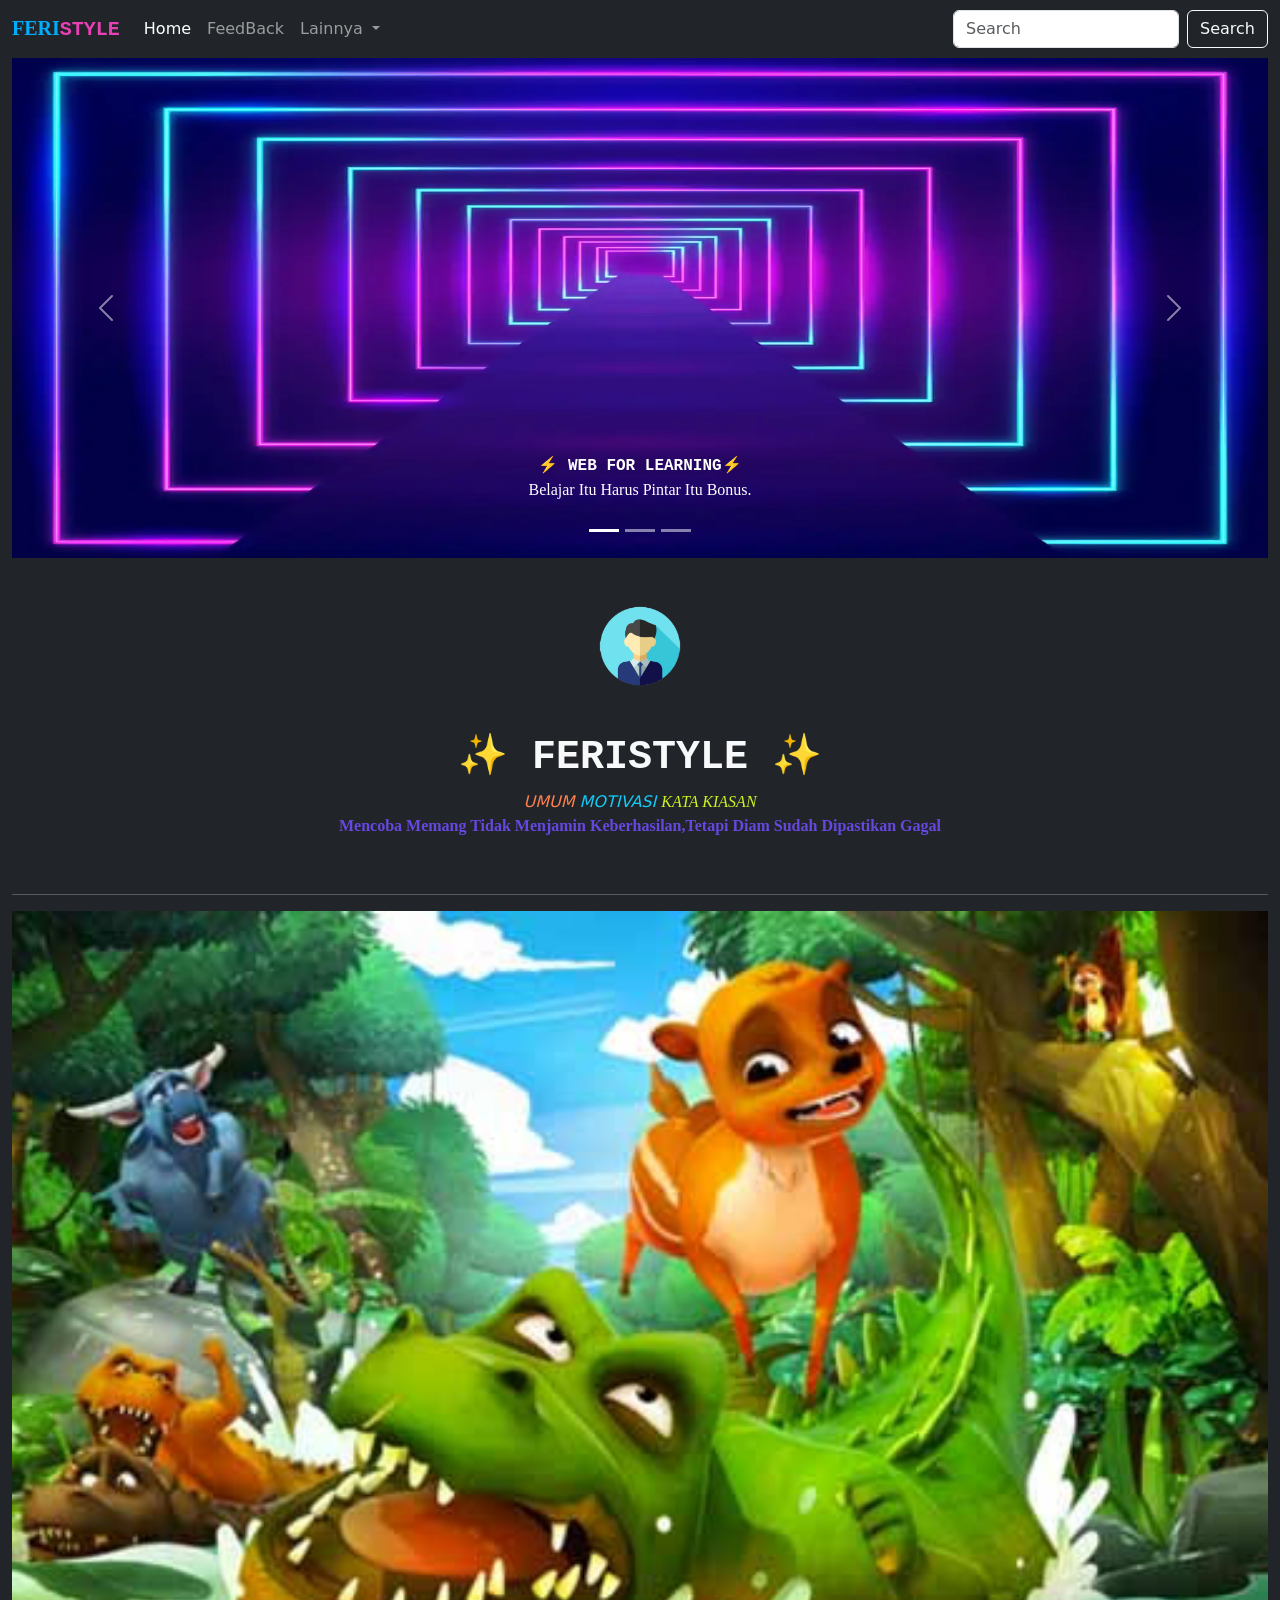
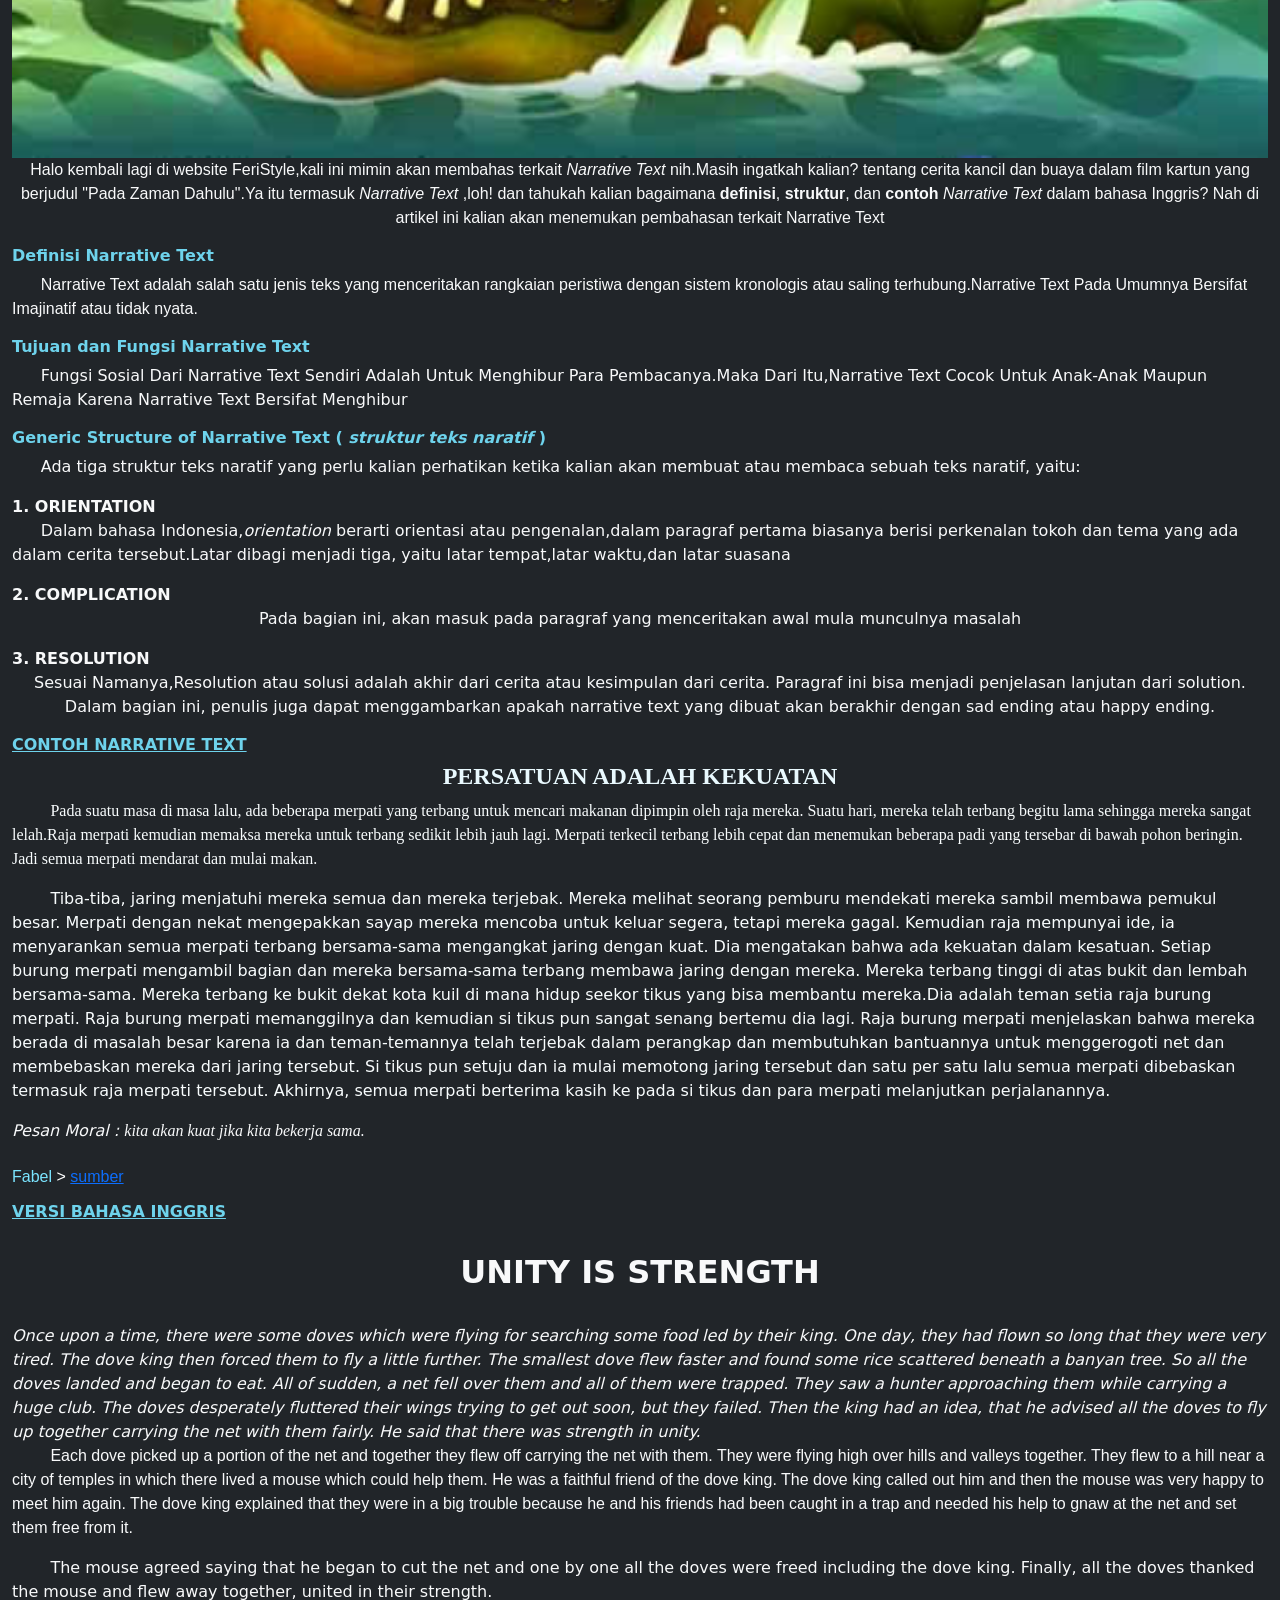
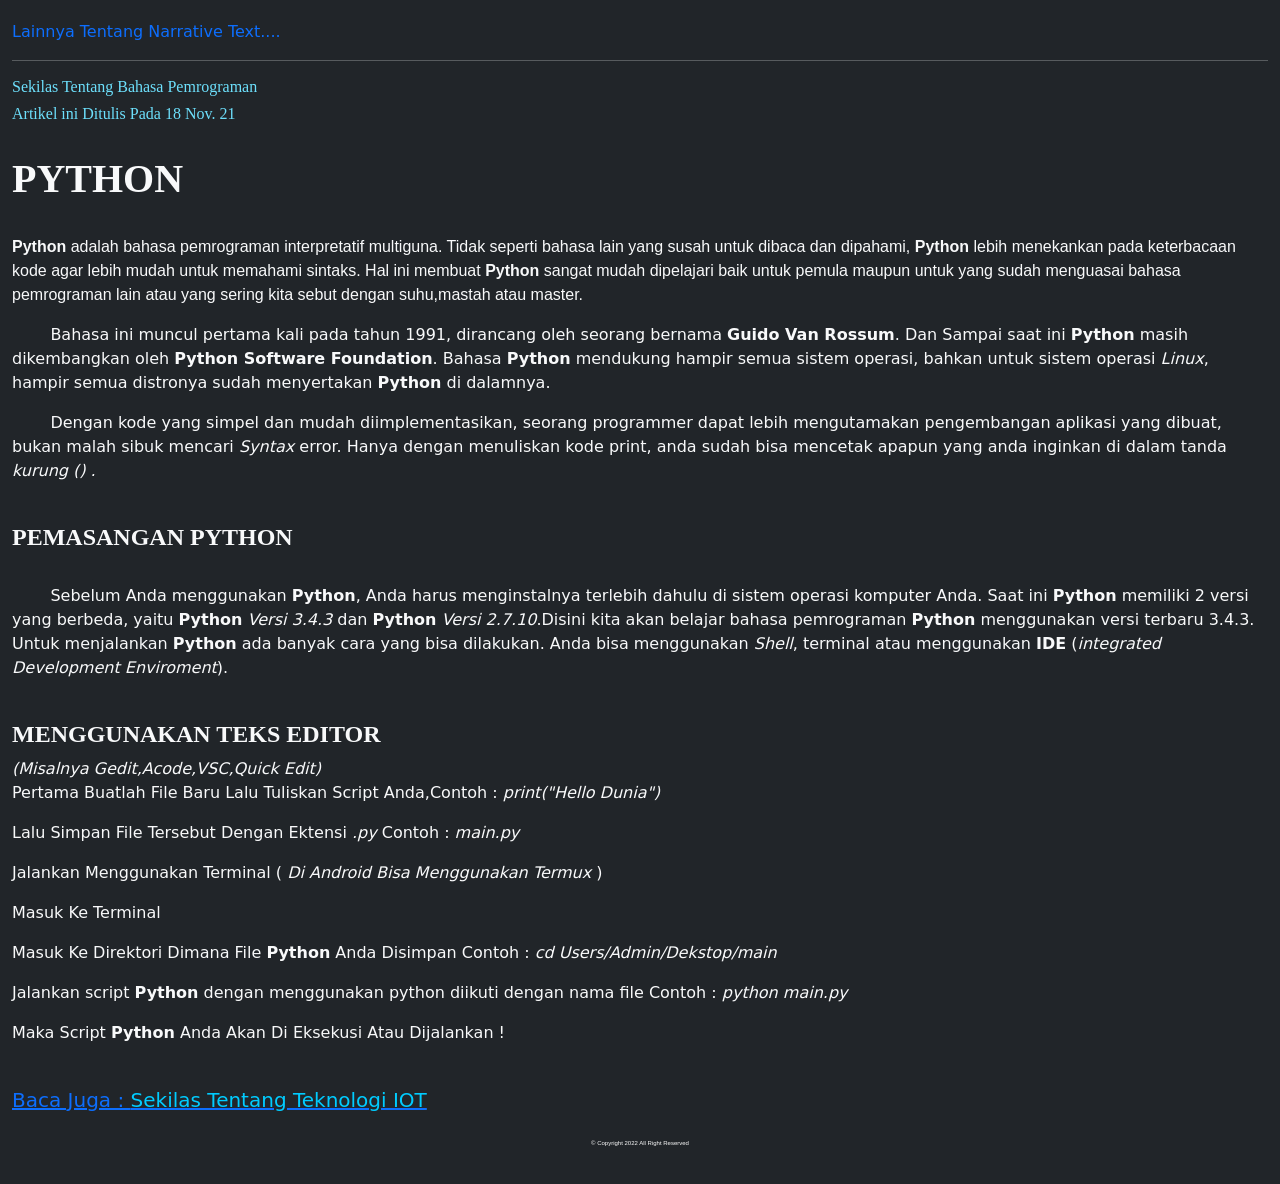
<file: index.html>
<!DOCTYPE html>
<html lang="id" class="notranslate">
<head>
  <meta charset="UTF-8">
  <meta name="viewport" content="width=device-width, initial-scale=1.0">
  <meta http-equiv="X-UA-Compatible" content="ie=edge">
  <title>FERISTYLE</title>
  <style>
    #kopireg {
      font-size: 6px;
      color: white;
      font-family: Arial;
      text-align: center;
      margin-bottom: 2px;
    }
    .lainnya {
      font-size: 20px;
      color: #ffac00;
      text-decoration: none;
      text-decoration-line: none;
    }
  </style>
  <link href="https://cdn.jsdelivr.net/npm/bootstrap@5.1.3/dist/css/bootstrap.min.css" rel="stylesheet" integrity="sha384-1BmE4kWBq78iYhFldvKuhfTAU6auU8tT94WrHftjDbrCEXSU1oBoqyl2QvZ6jIW3" crossorigin="anonymous">
</head>
<body>
  <nav class="navbar navbar-expand-lg navbar-dark bg-dark sticky-top">
  <div class="container-fluid">
    <a class="navbar-brand" href="#"><b><span style="color: #00adff; font-family: Times;">FERI</span><span style="color: #ea40b5; font-family: Courier;">STYLE</span></b></a>
    <button class="navbar-toggler" type="button" data-bs-toggle="collapse" data-bs-target="#navbarSupportedContent" aria-controls="navbarSupportedContent" aria-expanded="false" aria-label="Toggle navigation">
      <span class="navbar-toggler-icon"></span>
    </button>
    <div class="collapse navbar-collapse" id="navbarSupportedContent">
      <ul class="navbar-nav me-auto mb-2 mb-lg-0">
        <li class="nav-item">
          <a class="nav-link active" aria-current="page" href="#">Home</a>
        </li>
        <li class="nav-item">
          <a class="nav-link" href="feedback.html">FeedBack</a>
        </li>
        <li class="nav-item dropdown">
          <a class="nav-link dropdown-toggle" href="#" id="navbarDropdown" role="button" data-bs-toggle="dropdown" aria-expanded="false">
            Lainnya
          </a>
          <ul class="dropdown-menu" aria-labelledby="navbarDropdown">
            <li><a class="dropdown-item" href="game.html">Game</a></li>
            <li><hr class="dropdown-divider"></li>
            <li><a class="dropdown-item" href="getQR.html">Get QR Code</a></li>
          </ul>
        </li>
      </ul>
      <form class="d-flex">
        <input class="form-control me-2" type="search" placeholder="Search" aria-label="Search">
        <button class="btn btn-outline-light" type="submit">Search</button>
      </form>
    </div>
  </div>
</nav>
  <div class="container-fluid bg-dark text-light" style="height: 100%">
    <div id="carouselExampleCaptions" class="carousel slide" data-bs-ride="carousel">
  <div class="carousel-indicators">
    <button type="button" data-bs-target="#carouselExampleCaptions" data-bs-slide-to="0" class="active" aria-current="true" aria-label="Slide 1"></button>
    <button type="button" data-bs-target="#carouselExampleCaptions" data-bs-slide-to="1" aria-label="Slide 2"></button>
    <button type="button" data-bs-target="#carouselExampleCaptions" data-bs-slide-to="2" aria-label="Slide 3"></button>
  </div>
  <div class="carousel-inner">
    <div class="carousel-item active">
      <img src="aset1.jpg" class="d-block w-100" alt="gambar.1" style="height: 500px">
      <div class="carousel-caption">
        <strong style="font-family: Monospace">⚡ WEB FOR LEARNING⚡</strong>
        <p style="font-family: serif">Belajar Itu Harus Pintar Itu Bonus.</p>
      </div>
    </div>
    <div class="carousel-item">
      <img src="aset2.jpg" class="d-block w-100" alt="gambar2" style="height: 500px">
      <div class="carousel-caption">
        <h4><b style="color: #ffffff font-family: Monospace">🌟 WELCOME TO MY WEBSITE 🌟</b></h4>
      </div>
    </div>
    <div class="carousel-item">
      <img src="aset3.jpg" class="d-block w-100" alt="..." style="height: 500px">
      <div class="carousel-caption">
        <strong style="font-family: Monospace">⭐LEARN FROM MISTAKES⭐</strong>
        <p><b>if you want to be successfull,learn from the other people mistakes,dont learn from the other people success stories!!</b></p>
      </div>
    </div>
  </div>
  <button class="carousel-control-prev" type="button" data-bs-target="#carouselExampleCaptions" data-bs-slide="prev">
    <span class="carousel-control-prev-icon" aria-hidden="true"></span>
    <span class="visually-hidden">Previous</span>
  </button>
  <button class="carousel-control-next" type="button" data-bs-target="#carouselExampleCaptions" data-bs-slide="next">
    <span class="carousel-control-next-icon" aria-hidden="true"></span>
    <span class="visually-hidden">Next</span>
  </button>
</div>
  <div class="row text-center align-items-center mt-2">
    <div class="col-12">
       <img src="avatar.jpg" width="160px" height="160px" alt="">
      <h1 class="mt-1"><b style="font-family: Monospace">✨ FERISTYLE ✨</b></h1>
      <i><span style="color: coral">UMUM</span> <span style="font-family; Arial; color: #15caf7">MOTIVASI</span> <span style="color: #cbf421; font-family: Cambria;">KATA KIASAN</span></i>
      <p style="color: #6647df; font-weight: bold; font-family: Cambria">Mencoba Memang Tidak Menjamin Keberhasilan,Tetapi Diam Sudah Dipastikan Gagal</p>
      <br>
      <hr>
    </div>
    <img src="kancil.jpg" alt="kancilbuaya">
    <p style="font-family: Arial;">Halo kembali lagi di website FeriStyle,kali ini mimin akan membahas terkait <i>Narrative Text</i> nih.Masih ingatkah kalian? tentang cerita kancil dan buaya dalam film kartun yang berjudul "Pada Zaman Dahulu".Ya itu termasuk <i>Narrative Text</i> ,loh! dan tahukah kalian bagaimana <b>definisi</b>, <b>struktur</b>, dan <b>contoh</b> <i>Narrative Text</i> dalam bahasa Inggris? Nah di artikel ini kalian akan menemukan pembahasan terkait Narrative Text</p>
        <h6 style="text-align: left; font-weight: bold; color: #6ed3ec">Definisi Narrative Text</h6>
        <p style="text-align: left; text-indent: 0.3in; font-family: Arial;">Narrative Text adalah salah satu jenis teks yang menceritakan rangkaian peristiwa dengan sistem kronologis atau saling terhubung.Narrative Text Pada Umumnya Bersifat Imajinatif atau tidak nyata.</p>
        <h6 style="text-align: left; font-weight: bold; color: #6ed3ec">Tujuan dan Fungsi Narrative Text</h6>
        <p style="text-align: left; text-indent: 0.3in;">Fungsi Sosial Dari Narrative Text Sendiri Adalah Untuk Menghibur Para Pembacanya.Maka Dari Itu,Narrative Text Cocok Untuk Anak-Anak Maupun Remaja Karena Narrative Text Bersifat Menghibur</p>
        <h6 style="text-align: left; font-weight: bold; color: #6ed3ec">Generic Structure of Narrative Text ( <i>struktur teks naratif</i>  )</h6>
        <p style="text-align: left; text-indent: 0.3in;">Ada tiga struktur teks naratif yang perlu kalian perhatikan ketika kalian akan membuat atau membaca sebuah teks naratif, yaitu:</p>
        <b style="text-align: left;">1. ORIENTATION</b>
       <p style="text-align: left; text-indent: 0.3in;">Dalam bahasa Indonesia,<i>orientation</i> berarti orientasi atau pengenalan,dalam paragraf pertama biasanya berisi perkenalan tokoh dan tema yang ada dalam cerita tersebut.Latar dibagi menjadi tiga, yaitu latar tempat,latar waktu,dan latar suasana</p>
       <b style="text-align: left;">2. COMPLICATION</b>
       <p>Pada bagian ini, akan masuk pada paragraf yang menceritakan awal mula munculnya masalah</p>
       <b style="text-align: left">3. RESOLUTION</b>
       <p>Sesuai Namanya,Resolution atau solusi adalah akhir dari cerita atau kesimpulan dari cerita. Paragraf ini bisa menjadi penjelasan lanjutan dari solution. Dalam bagian ini, penulis juga dapat menggambarkan apakah narrative text yang dibuat akan berakhir dengan sad ending atau happy ending.</p>
       <br>
        <h6 style="text-align: left; font-weight: bold; color: #6ed3ec; text-decoration: underline;">CONTOH NARRATIVE TEXT</h6>
        <br>
      <h4 style="font-weight: bold; font-family: Cambria; color: #e9f9fe; text-align: center; font-weight: bold;">PERSATUAN ADALAH KEKUATAN</h4>
      <p style="text-align: left; justify: text-indent; text-indent: 0.4in; font-family: Cambria; color: #f9fdfe;">Pada suatu masa di masa lalu, ada beberapa merpati yang terbang untuk mencari makanan dipimpin oleh raja mereka. Suatu hari, mereka telah terbang begitu lama sehingga mereka sangat lelah.Raja merpati kemudian memaksa mereka untuk terbang sedikit lebih jauh lagi. Merpati terkecil terbang lebih cepat dan menemukan beberapa padi yang tersebar di bawah pohon beringin. Jadi semua merpati mendarat dan mulai makan.</p>
      <p style="text-align: left; justify: text-indent; text-indent: 0.4in; color: #f9fdfe;">Tiba-tiba, jaring menjatuhi mereka semua dan mereka terjebak. Mereka melihat seorang pemburu mendekati mereka sambil membawa pemukul besar. Merpati dengan nekat mengepakkan sayap mereka mencoba untuk keluar segera, tetapi mereka gagal. Kemudian raja mempunyai ide, ia menyarankan semua merpati terbang bersama-sama mengangkat jaring dengan kuat. Dia mengatakan bahwa ada kekuatan dalam kesatuan.
        Setiap burung merpati mengambil bagian dan mereka bersama-sama terbang membawa jaring dengan mereka. Mereka terbang tinggi di atas bukit dan lembah bersama-sama. Mereka terbang ke bukit dekat kota kuil di mana hidup seekor tikus yang bisa membantu mereka.Dia adalah teman setia raja burung merpati.
          Raja burung merpati memanggilnya dan kemudian si tikus pun sangat senang bertemu dia lagi. Raja burung merpati menjelaskan bahwa mereka berada di masalah besar karena ia dan teman-temannya telah terjebak dalam perangkap dan membutuhkan bantuannya untuk menggerogoti net dan membebaskan mereka dari jaring tersebut.
           Si tikus pun setuju dan ia mulai memotong jaring tersebut dan satu per satu lalu semua merpati dibebaskan termasuk raja merpati tersebut. Akhirnya, semua merpati berterima kasih ke pada si tikus dan para merpati melanjutkan perjalanannya.</p>
           <i style="text-align: left">Pesan Moral : <span style="font-family: italic;">kita akan kuat jika kita bekerja sama.</span></i>
    </div>
    <br>
    <h6><p style="text-align:left; font-family: Arial; color: #7be5ff;">Fabel <span style="color: white; text-decoration: none;"> > <a href="https://www.englishiana.com/2016/05/contoh-narrative-text-fable-singkat.html?m=1">sumber</a></span></p></h6>
    <h6 style="text-align: left; font-weight: bold; text-decoration: underline; color: #6ed3ec">VERSI BAHASA INGGRIS</h6>
    <br>
    <h2 style="text-align: center; font-weight: bold;">UNITY IS STRENGTH</h2>
    <br>
    <i style="text-indent: 0.4in;">Once upon a time, there were some doves which were flying for searching some food led by their king. One day, they had flown so long that they were very tired. The dove king then forced them to fly a little further. The smallest dove flew faster and found some rice scattered beneath a banyan tree. So all the doves landed and began to eat.
      All of sudden, a net fell over them and all of them were trapped. They saw a hunter approaching them while carrying a huge club. The doves desperately fluttered their wings trying to get out soon, but they failed. Then the king had an idea, that he advised all the doves to fly up together carrying the net with them fairly. He said that there was strength in unity.</i>
      <p style="text-indent: 0.4in; font-family: arial;">Each dove picked up a portion of the net and together they flew off carrying the net with them. They were flying high over hills and valleys together. They flew to a hill near a city of temples in which there lived a mouse which could help them. He was a faithful friend of the dove king.
        The dove king called out him and then the mouse was very happy to meet him again. The dove king explained that they were in a big trouble because he and his friends had been caught in a trap and needed his help to gnaw at the net and set them free from it.</p>
        <p style="text-indent: 0.4in;">The mouse agreed saying that he began to cut the net and one by one all the doves were freed including the dove king. Finally, all the doves thanked the mouse and flew away together, united in their strength.</p>
        <a href="#" style="text-decoration: none">Lainnya Tentang Narrative Text....</a>
        <br>
        <hr>
        <h6 style="font-family: Cambria; color: #6de0fc; font-weight: normal">Sekilas Tentang Bahasa Pemrograman</h6>
        <h6 style="font-family: Cambria; color: #6de0fc; font-weight: normal">Artikel ini Ditulis Pada 18 Nov. 21</h6>
        <br>
        <h1 style="text-align: left; font-weight: bold; font-family: Cambria">PYTHON</h1>
        <br>
        <p style="font-family: Arial"><b>Python</b> adalah bahasa pemrograman interpretatif multiguna. Tidak seperti bahasa lain yang susah untuk dibaca dan dipahami, <b>Python</b> lebih menekankan pada keterbacaan kode agar lebih mudah untuk memahami sintaks. Hal ini membuat <b>Python</b>  sangat mudah dipelajari baik untuk pemula maupun untuk yang sudah menguasai bahasa pemrograman lain atau yang sering kita sebut dengan suhu,mastah atau master.</p>
        <p style="text-indent: 0.4in;">Bahasa ini muncul pertama kali pada tahun 1991, dirancang oleh seorang bernama <b>Guido Van Rossum</b>. Dan Sampai saat ini <b>Python</b> masih dikembangkan oleh <b>Python Software Foundation</b>. Bahasa <b>Python</b> mendukung hampir semua sistem operasi, bahkan untuk sistem operasi <i>Linux</i>, hampir semua distronya sudah menyertakan <b>Python</b> di dalamnya.</p>
        <p style="text-indent: 0.4in">Dengan kode yang simpel dan mudah diimplementasikan, seorang programmer dapat lebih mengutamakan pengembangan aplikasi yang dibuat, bukan malah sibuk mencari <i>Syntax</i> error.
          Hanya dengan menuliskan kode print, anda sudah bisa mencetak apapun yang anda inginkan di dalam tanda <i>kurung () .</i></p>
          <br>
          <h4 style="font-weight: bold; font-family: Cambria">PEMASANGAN PYTHON</h4>
          <br>
          <p style="text-indent: 0.4in">Sebelum Anda menggunakan <b>Python</b>, Anda harus menginstalnya terlebih dahulu di sistem operasi komputer Anda. Saat ini <b>Python</b> memiliki 2 versi yang berbeda, yaitu <b>Python</b> <i>Versi 3.4.3</i> dan <b>Python</b> <i>Versi 2.7.10</i>.Disini kita akan belajar bahasa pemrograman <b>Python</b> menggunakan versi terbaru 3.4.3.
            Untuk menjalankan <b>Python</b> ada banyak cara yang bisa dilakukan. Anda bisa menggunakan <i>Shell</i>, terminal atau menggunakan <b>IDE</b> (<i>integrated Development Enviroment</i>).</p>
            <br>
            <h4 style="font-weight: bold; font-family: Cambria">MENGGUNAKAN TEKS EDITOR</h4>
            <i>(Misalnya Gedit,Acode,VSC,Quick Edit)</i>
            <br>
            <p>Pertama Buatlah File Baru Lalu Tuliskan Script Anda,Contoh : <i>print("Hello Dunia")</i></p>
            <p>Lalu Simpan File Tersebut Dengan Ektensi <i>.py</i> Contoh : <i>main.py</i></p>
            <p>Jalankan Menggunakan Terminal ( <i>Di Android Bisa Menggunakan Termux</i> )</p>
            <p>Masuk Ke Terminal</p>
            <p>Masuk Ke Direktori Dimana File <b>Python</b> Anda Disimpan Contoh : <i>cd Users/Admin/Dekstop/main</i></p>
            <p>Jalankan script <b>Python</b> dengan menggunakan python diikuti dengan nama file Contoh : <i>python main.py</i></p>
            <p>Maka Script <b>Python</b> Anda Akan Di Eksekusi Atau Dijalankan !</p>
            <br>
            <div class="lainnya">
              <a href="https">Baca Juga : <span style="color: #00ccff;">Sekilas Tentang Teknologi IOT</span></a>
            </div>
            <br>
            <div id="kopireg">
              <p>© Copyright 2022 All Right Reserved</p>
            </div>
            <br>
  <script src="https://cdn.jsdelivr.net/npm/bootstrap@5.1.3/dist/js/bootstrap.bundle.min.js" integrity="sha384-ka7Sk0Gln4gmtz2MlQnikT1wXgYsOg+OMhuP+IlRH9sENBO0LRn5q+8nbTov4+1p" crossorigin="anonymous"></script>
</body>
</html>
</file>
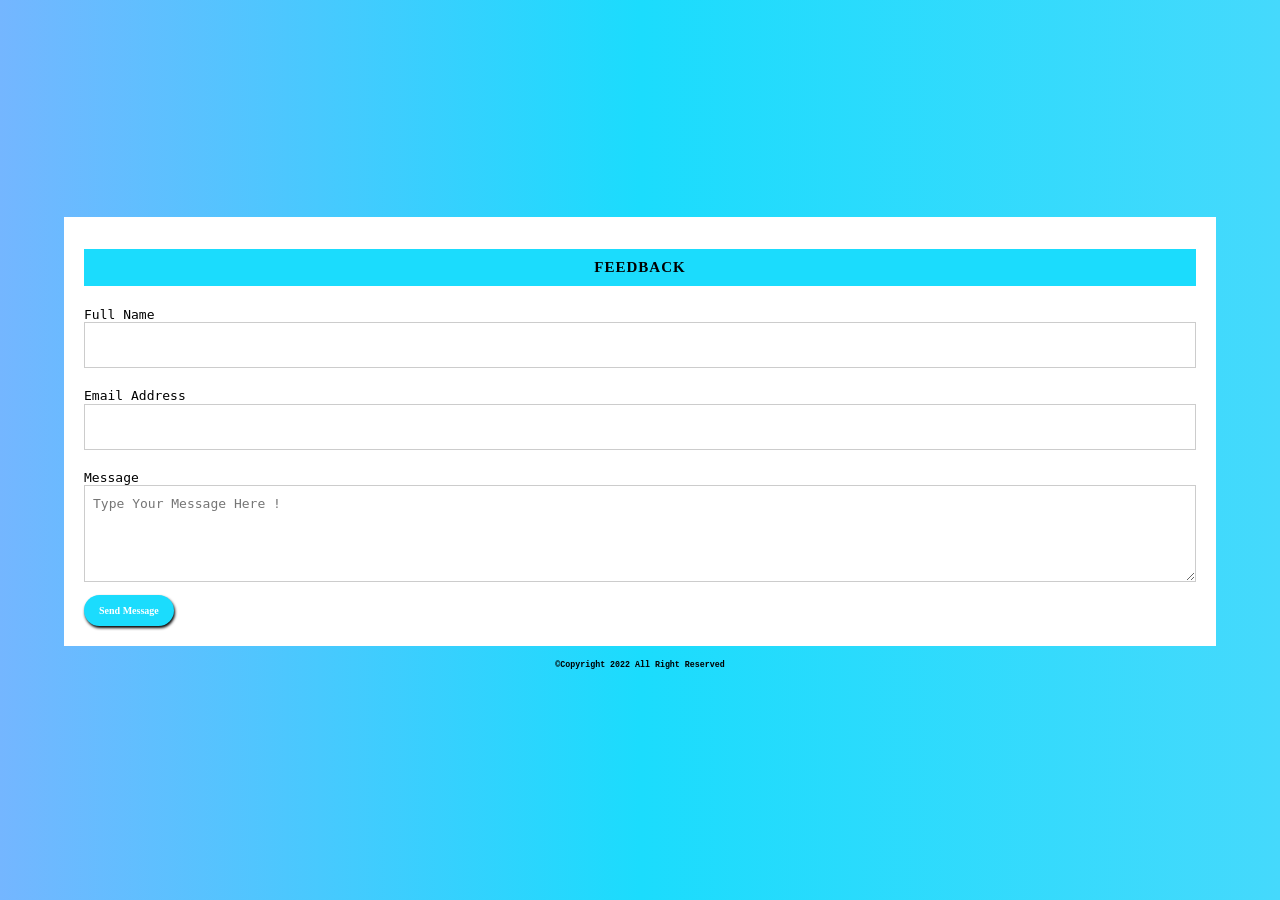
<file: feedback.html>
<!DOCTYPE html>
<html lang="en" class="notranslate">
<head>
  <meta charset="UTF-8">
  <meta name="viewport" content="width=device-width, initial-scale=1.0">
  <meta http-equiv="X-UA-Compatible" content="ie=edge">
  <title>Costumers Care</title>
  <link rel="stylesheet" href="feedback.css">
</head>
<body>
  <div class="wrapper">
    <h2><b>FEEDBACK</b></h2>
    <form action="" method="post">
      <div class="form-group">
        <label style="text-align: left;" for="">Full Name</label>
        <input type="text">
       </div>
      <div class="form-group">
        <label for="">Email Address</label>
        <input type="email">
      </div>
      <div class="form-group">
        <label for="">Message</label>
        <textarea name="" id="" rows="5" placeholder="Type Your Message Here !"></textarea>
      <div class="form-group">
        <button type="submit" class="submit">Send Message</button>
      </div>
      </div>
    </form>
  </div>
  <div class="kopi">
    <h5>©Copyright 2022 All Right Reserved</h5>
  </div>
  <script type="text/javascript" charset="utf-8">
    function sed() {
      alert("Pesan Terkirim Terima Kasih Atas Masukkan Anda !!!")
    }
  </script>
</body>
</html>
</file>
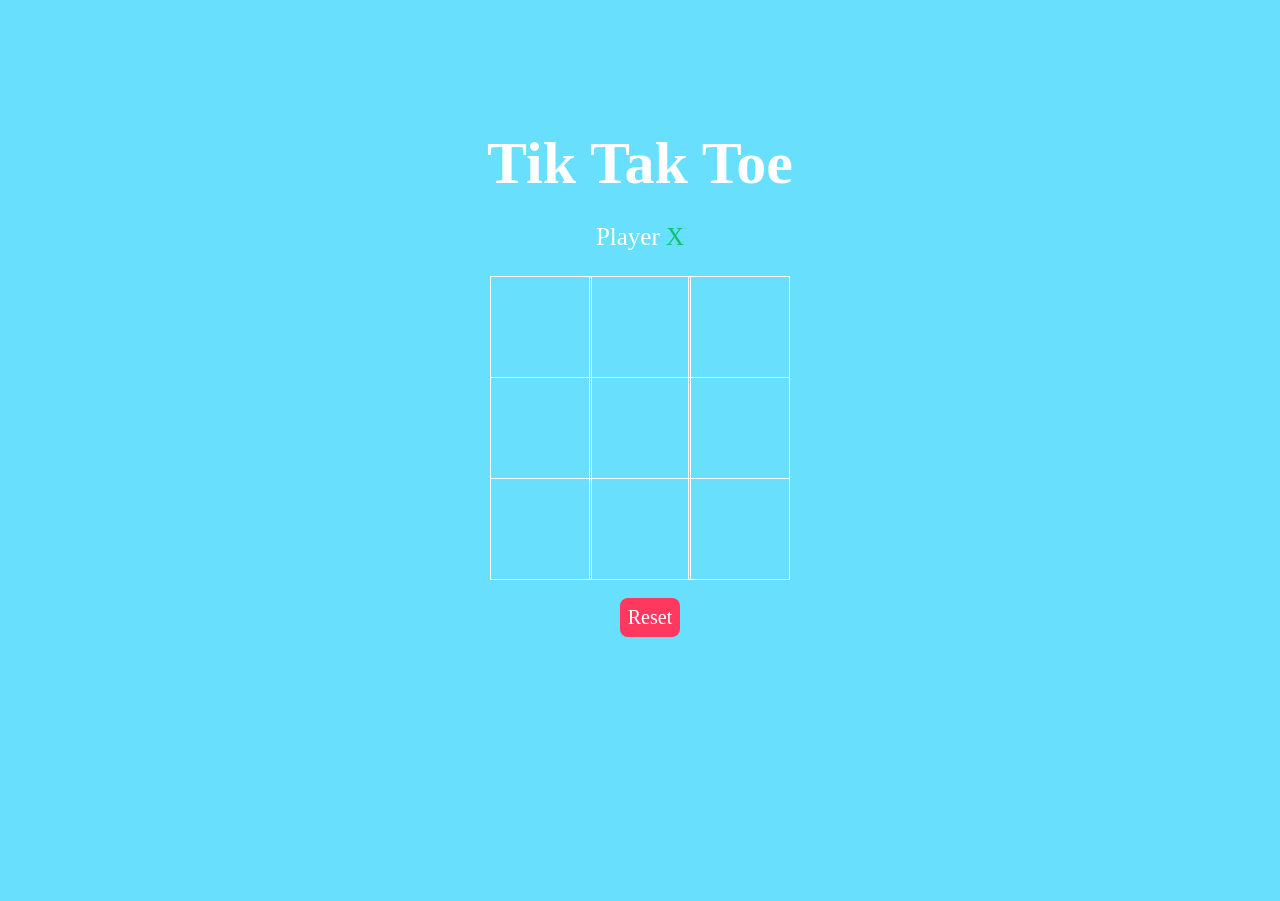
<file: game.html>
<html lang="en" class="notranslate">
<head>
    <meta charset="UTF-8">
    <meta http-equiv="X-UA-Compatible" content="IE=edge">
    <meta name="viewport" content="width=device-width, initial-scale=1.0">
    <link rel="stylesheet" href="game.css">
    <link rel="preconnect" href="https://fonts.gstatic.com">
    <link href="https://fonts.googleapis.com/css2?family=Itim&display=swap" rel="stylesheet">
    <script src="game.js"></script>
    <title>Tik-Tak-Toe</title>
</head>
<body>
    <main class="background">
        <section class="title">
            <h1>Tik Tak Toe</h1>
        </section>
        <section class="display">
            Player <span class="display-player playerX">X</span>
        </section>
        <section class="container">
            <div class="tile"></div>
            <div class="tile"></div>
            <div class="tile"></div>
            <div class="tile"></div>
            <div class="tile"></div>
            <div class="tile"></div>
            <div class="tile"></div>
            <div class="tile"></div>
            <div class="tile"></div>
        </section>
        <section class="display announcer hide"></section>
        <section class="controls">
            <button id="reset">Reset</button>
        </section>
    </main>
</body>
</html>
</file>
<file: feedback.css>
*, *::before, *::after {
  box-sizing: border-box;
}

html {
  font-size: 62.60%;
}

body {
  background: linear-gradient(90deg, #74b6ff 0%, #1bdcfd 50%, #45d9fc 100%);
  font-family: Monospace;
  font-weight: normal;
  margin: 0;
  line-height: 1,5;
  display: flex;
  height: 100vh;
  flex-direction: column;
  align-items: center;
  justify-content: center;
}

.wrapper {
  background: #ffffff;
  width: 90%;
  padding: 2rem;
  box-shadow: 0 0px 2.2px rgba(0, 0, 0, 0.028), 0 0px 5.3 rgba(0, 0, 0, 0.04), 0 0px 10px rgba(0, 0, 0, 0.05);
}

h2 {
  background: #1bdcfd;
  color: black;
  letter-spacing: 0.1rem;
  padding: 1rem;
  cursor: default;
  font-family: serif;
  text-align: center;
}

form,
input,
textarea,
button {
  font-family: inherit;
  font-size: initial;
}

.form-group label {
  display: block;
  margin: 2rem 0 0.05rem 0;
}

.form-group input[type="text"],
.form-group input[type="email"],
.form-group textarea {
  width: 100%;
  padding: 1rem 0.8rem;
  border: 1px solid rgba(0, 0, 0, 0.2);
  outline: 0;
  transition: border 0.15s;
}

.form-group input[type="text"],
.form-group input[type="email"] {
  height: 4.6rem;
}

.form-group textarea {
  resize: vertical;
}

.submit {
  background: #1bdcfd;
  color: white;
  font-weight: bold;
  margin-top: 1rem;
  padding: 1rem 1.5rem;
  border: none;
  cursor: pointer;
  transition: background 0.15s;
}

.submit:hover {
  background: rgba(173, 216, 230, 1);
  color: black;
}

.form-group input[type="text"]:focus,
.form-group input[type="email"]:focus,
.form-group textarea:focus {
  border: 1px solid #1bdcfd;
}

.ndase {
  font-size: 1.5rem;
  text-decoration: none;
  font-family: Georgia;
}

@ media screen and (min-width: 576px) {
  .wrapper {
    width: 70%;
  }
}

@ media screen and (min-width: 768px) {
  .wrapper {
    width: 55%;
  }
}

.kopi {
  text-decoration: none;
  font-family: Courier;
}

.head {
  text-decoration: Georgia;
  font-size: 2rem;
  display: flex;
}

button::before {
  content: "";
  position: absolute;
  top: 0;
  left: 0;
  width: 0;
  height: 100%;
  background-color: black;
  transition: .3s ease-in-out;
  z-index: -1;
}

button {
  padding: .8rem 1.5rem;
  font-size: 1rem;
  color: yellow;
  font-family: Consolas;
  font-weight: 800;
  background-color: transparent;
  border: 3px double black;
  box-shadow: 1px 2px 3px black;
  border-radius: 100px;
  position: relative;
  overflow: hidden;
}

button:hover {
  color: black;
}

button:hover:before {
  width: 100%;
}
</file>
<file: game.css>
* {
    padding: 0;
    margin: 0;
    font-family: 'Times New Roman', cursive;
}

.background {
    background-color: #67dffd;
    height: 100vh;
    padding-top: 1px;
}

.title {
    color: white;
    text-align: center;
    font-size: 40px;
    margin-top: 10%;
}

.display {
    color: white;
    font-size: 25px;
    text-align: center;
    margin-top: 1em;
    margin-bottom: 1em;
}

.hide {
    display: none;
}

.container {
    margin: 0 auto;
    display: grid;
    grid-template-columns: 33% 33% 33%;
    grid-template-rows: 33% 33% 33%;
    max-width: 300px;

}

.tile {
    border: 1px solid white;
    min-width: 100px;
    min-height: 100px;
    display: flex;
    justify-content: center;
    align-items: center;
    font-size: 50px;
    cursor: pointer;
}

.playerX {
    color: #09C372;
}

.playerO {
    color: #498AFB;
}

.controls {
    display: flex;
    flex-direction: row;
    justify-content: center;
    align-items: center;
    margin-top: 1em;
}

.controls button {
    color: white;
    padding: 8px;
    border-radius: 8px;
    border: none;
    font-size: 20px;
    margin-left: 1em;
    cursor: pointer;
}

.restart {
    background-color: #498AFB;
}

#reset {
    background-color: #FF3860;
}
</file>
